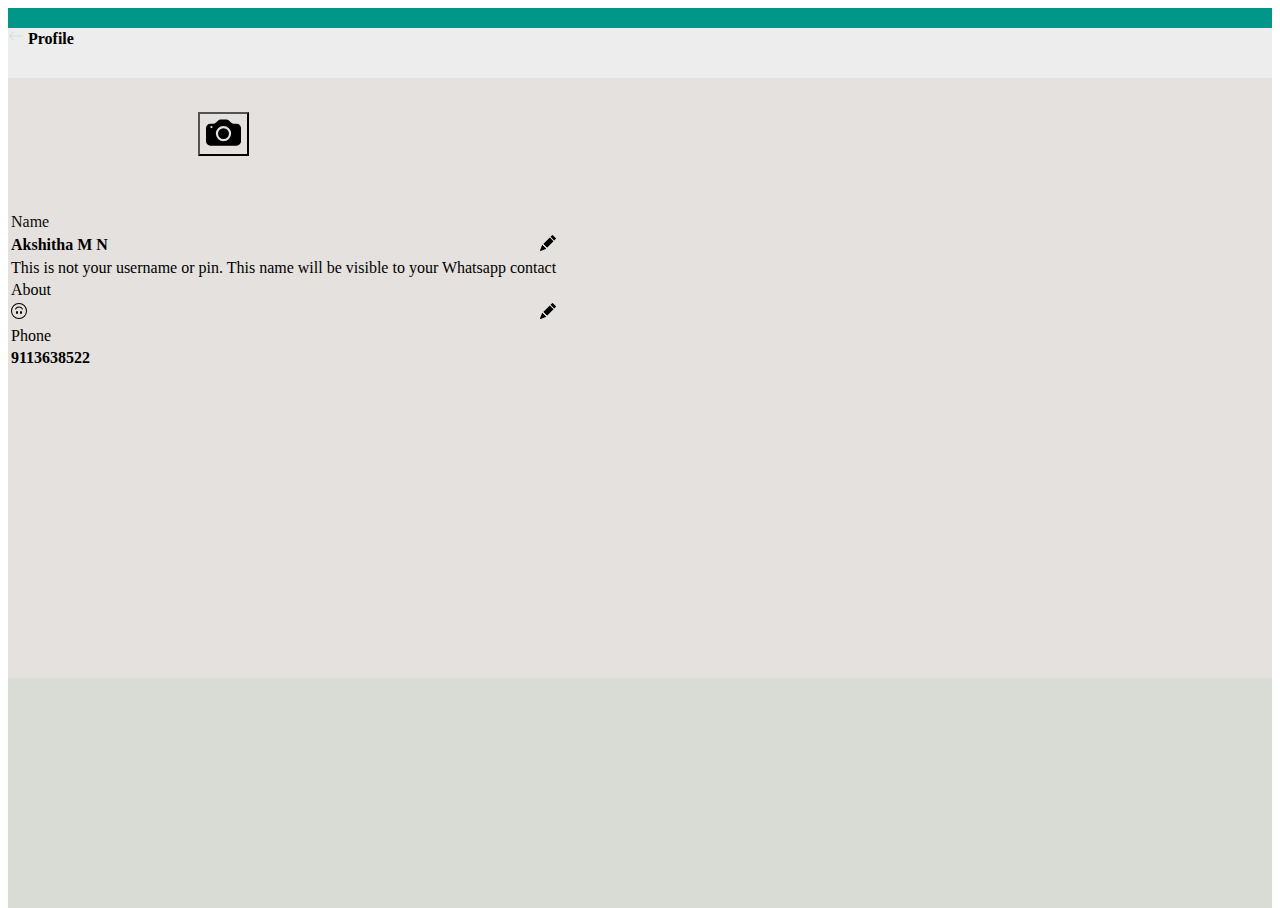
<file: Profileview.html>
<!doctype html>
<html lang="en">
  <head>

    <meta charset="utf-8">
    <meta name="viewport" content="width=device-width, initial-scale=1">


<link rel="stylesheet" href="https://stackpath.bootstrapcdn.com/bootstrap/5.0.0-alpha2/css/bootstrap.min.css"
integrity="sha384-DhY6onE6f3zzKbjUPRc2hOzGAdEf4/Dz+WJwBvEYL/lkkIsI3ihufq9hk9K4lVoK" crossorigin="anonymous">
	<link rel="stylesheet" type="text/css" href="style.css">
    <title>WhatsApp</title>
   
  </head>
  <body>
  	<div class="back-container">
  	<div class="container-fluid front-container">
 	<div class="back-top"></div>
 	<div class="back-main"></div>
	  </div>
	 <div class="container front-container1">
		<div class=" row chat-top">

	   <div class="col-sm-12">
		   <a href="index.html"><svg xmlns="http://www.w3.org/2000/svg" width="16" height="16" color="#cedbe4" 
            fill="currentColor" class="bi bi-arrow-left" viewBox="0 0 16 16">
            <path fill-rule="evenodd" 
            d="M15 8a.5.5 0 0 0-.5-.5H2.707l3.147-3.146a.5.5 0 1 0-.708-.708l-4 4a.5.5 0 0 0 0 .708l4 4a.5.5 0 0 0 .708-.708L2.707 8.5H14.5A.5.5 0 0 0 15 8z"/>
          </svg></a>
		   <span class="ml-2 color text-black"><b>Profile</b></span>

	   </div>
		</div>

	<div class="row">
		<div class="col-sm-12 message-area">
            <br>
            <p id="rcorners3"></p>
            <button class="btn btn" style="background-color: initial; margin-left: 190px;" id="k" onclick="myFunction()">
                <svg xmlns="http://www.w3.org/2000/svg" width="35" height="35" fill="currentColor" class="bi bi-camera-fill" viewBox="0 0 16 16">
              <path d="M10.5 8.5a2.5 2.5 0 1 1-5 0 2.5 2.5 0 0 1 5 0z"/>
              <path d="M2 4a2 2 0 0 0-2 2v6a2 2 0 0 0 2 2h12a2 2 0 0 0 2-2V6a2 2 0 0 0-2-2h-1.172a2 2 0 0 1-1.414-.586l-.828-.828A2 2 0 0 0 9.172 2H6.828a2 2 0 0 0-1.414.586l-.828.828A2 2 0 0 1 3.172 4H2zm.5 2a.5.5 0 1 1 0-1 .5.5 0 0 1 0 1zm9 2.5a3.5 3.5 0 1 1-7 0 3.5 3.5 0 0 1 7 0z"/>
            </svg></button>
                <br>
                <br>
                <br>
                <br>
                <table class="table table-hover">
                    <tbody>
                        <tr>
                            <td colspan="2" style="color: rgb(13, 14, 13);"> Name</td>
                        </tr>
                        <tr>
                            <td><b>Akshitha M N</b></td>
                            <td style="text-align: right ; color:dark ;">
                              <svg xmlns="http://www.w3.org/2000/svg" width="16" height="16" fill="currentColor" class="bi bi-pencil-fill" viewBox="0 0 16 16">
                                <path d="M12.854.146a.5.5 0 0 0-.707 0L10.5 1.793 14.207 5.5l1.647-1.646a.5.5 0 0 0 0-.708l-3-3zm.646 6.061L9.793 2.5 3.293 9H3.5a.5.5 0 0 1 .5.5v.5h.5a.5.5 0 0 1 .5.5v.5h.5a.5.5 0 0 1 .5.5v.5h.5a.5.5 0 0 1 .5.5v.207l6.5-6.5zm-7.468 7.468A.5.5 0 0 1 6 13.5V13h-.5a.5.5 0 0 1-.5-.5V12h-.5a.5.5 0 0 1-.5-.5V11h-.5a.5.5 0 0 1-.5-.5V10h-.5a.499.499 0 0 1-.175-.032l-.179.178a.5.5 0 0 0-.11.168l-2 5a.5.5 0 0 0 .65.65l5-2a.5.5 0 0 0 .168-.11l.178-.178z"/>
                              </svg></td>
                        </tr>
                        <tr>
                            <td colspan="6" style="color:mute;">This is not your username or pin. This name will be visible to your Whatsapp contact</td>
                        </tr>
                        <tr>
                            <td colspan="2" style="color:black;">About</td>
                        </tr>
                        <tr>
                            <td><b><svg xmlns="http://www.w3.org/2000/svg" width="16" height="16" fill="currentColor" class="bi bi-emoji-smile-upside-down" viewBox="0 0 16 16">
                              <path d="M8 1a7 7 0 1 0 0 14A7 7 0 0 0 8 1zm0-1a8 8 0 1 1 0 16A8 8 0 0 1 8 0z"/>
                              <path d="M4.285 6.433a.5.5 0 0 0 .683-.183A3.498 3.498 0 0 1 8 4.5c1.295 0 2.426.703 3.032 1.75a.5.5 0 0 0 .866-.5A4.498 4.498 0 0 0 8 3.5a4.5 4.5 0 0 0-3.898 2.25.5.5 0 0 0 .183.683zM7 9.5C7 8.672 6.552 8 6 8s-1 .672-1 1.5.448 1.5 1 1.5 1-.672 1-1.5zm4 0c0-.828-.448-1.5-1-1.5s-1 .672-1 1.5.448 1.5 1 1.5 1-.672 1-1.5z"/>
                            </svg></td>
                            <td style="text-align: right;color:black;">
                              <svg xmlns="http://www.w3.org/2000/svg" width="16" height="16" fill="currentColor" class="bi bi-pencil-fill" viewBox="0 0 16 16">
                                <path d="M12.854.146a.5.5 0 0 0-.707 0L10.5 1.793 14.207 5.5l1.647-1.646a.5.5 0 0 0 0-.708l-3-3zm.646 6.061L9.793 2.5 3.293 9H3.5a.5.5 0 0 1 .5.5v.5h.5a.5.5 0 0 1 .5.5v.5h.5a.5.5 0 0 1 .5.5v.5h.5a.5.5 0 0 1 .5.5v.207l6.5-6.5zm-7.468 7.468A.5.5 0 0 1 6 13.5V13h-.5a.5.5 0 0 1-.5-.5V12h-.5a.5.5 0 0 1-.5-.5V11h-.5a.5.5 0 0 1-.5-.5V10h-.5a.499.499 0 0 1-.175-.032l-.179.178a.5.5 0 0 0-.11.168l-2 5a.5.5 0 0 0 .65.65l5-2a.5.5 0 0 0 .168-.11l.178-.178z"/>
                              </svg><b></td>
                        </tr>
                      </tr>
                      <tr>
                        <td colspan="2" style="color:black;">Phone</td>
                    </tr>
                      <tr>
                          <td><b>9113638522</b></td>
                          <td style="text-align: right;color:black;"></td>
                      </tr>
                        </tbody>
                </table>
			</div>


        </div>
	
	</div>

	</div>	

  	</div>
    <script>
      function myFunction() {
        var x = document.getElementById("myFile");
      document.getElementById("k").innerHTML="<input type='file'>";
      }
</script>

     
<script src="https://cdn.jsdelivr.net/npm/bootstrap@5.1.1/dist/js/bootstrap.bundle.min.js" 
integrity="sha384-/bQdsTh/da6pkI1MST/rWKFNjaCP5gBSY4sEBT38Q/9RBh9AH40zEOg7Hlq2THRZ" crossorigin="anonymous"></script>


  </body>
</html>
</file>
<file: style.css>
.back-top{
    background-color:  #009688;
    height: 15vh;
   }
   
   .back-main{
    background-color:  #D9DBD5;
    height: 85vh;
   }
   
   .back-container{
    position: relative;
   }
   
   .front-container{
    position: absolute;
    top:0;
    left:0;
    right: 0;
   }
   .front-container1{
    position: absolute;
    top:20px;
    left:0;
    right: 0;
   }
   
   .chat-top{
    background-color: #EDEDED;
    min-height: 50px;
   }
   
   .profile-image{
    margin-top: 7px;
    height: 30px;
    width: 30px;
   }
   
   .contacts{
    background-color: #ffffff;
    min-height: 600px;
   }
   
   .contact-table-scroll{
    overflow-y: scroll;
    height: 600px;
   }
   
   .message-area{
    background-color:  #e4e1de;
    min-height: 600px;
   }
   
   .message-table-scroll{
    overflow-y: scroll;
    height: 550px;
   }
   
   .message-box{
    background-color: #F0F0F0;
    
   }
</file>
